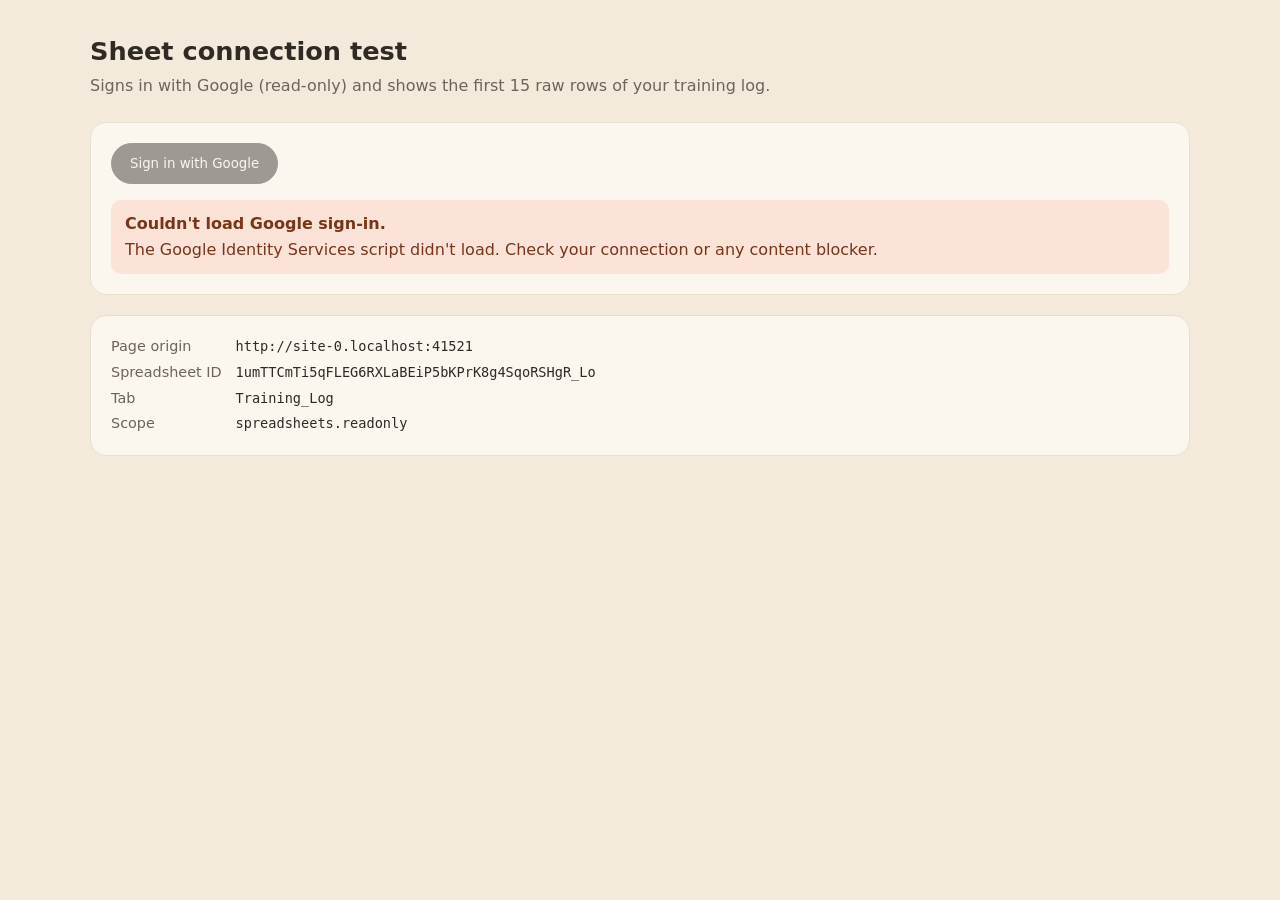
<file: connection-test.html>
<!doctype html>
<html lang="en">
<head>
  <meta charset="utf-8" />
  <meta name="viewport" content="width=device-width, initial-scale=1" />
  <title>Sheet Connection Test</title>
  <style>
    :root {
      --bg: #F3EADB; --paper: #FBF6EE; --edge: #EADFCB;
      --ink: #2F2A24; --soft: #6E6458;
      --ok-bg: #E4EAD6; --ok-ink: #3D4A26;
      --err-bg: #FBE3D8; --err-ink: #7A3418;
      --warn-bg: #FBEFD2; --warn-ink: #6B4A0E;
    }
    * { box-sizing: border-box; }
    body {
      margin: 0; padding: 32px 16px 64px;
      background: var(--bg); color: var(--ink);
      font: 16px/1.5 system-ui, -apple-system, "Segoe UI", sans-serif;
    }
    main { max-width: 1100px; margin: 0 auto; }
    h1 { margin: 0 0 4px; font-size: 1.6rem; }
    .sub { margin: 0 0 24px; color: var(--soft); }
    .card {
      background: var(--paper); border: 1px solid var(--edge);
      border-radius: 16px; padding: 20px; margin-bottom: 20px;
    }
    .actions { display: flex; flex-wrap: wrap; gap: 10px; align-items: center; }
    button {
      font: 600 0.95rem/1 inherit; font-family: inherit;
      padding: 12px 18px; border-radius: 999px; cursor: pointer;
      border: 1px solid var(--ink); background: var(--ink); color: var(--paper);
    }
    button.secondary { background: transparent; color: var(--ink); }
    button:disabled { opacity: 0.45; cursor: not-allowed; }
    .msg { margin: 16px 0 0; padding: 12px 14px; border-radius: 10px; }
    .msg:empty { display: none; }
    .msg.info { background: var(--edge); color: var(--ink); }
    .msg.ok   { background: var(--ok-bg); color: var(--ok-ink); }
    .msg.err  { background: var(--err-bg); color: var(--err-ink); }
    .msg.warn { background: var(--warn-bg); color: var(--warn-ink); }
    .msg strong { display: block; margin-bottom: 2px; }
    dl { display: grid; grid-template-columns: max-content 1fr; gap: 4px 14px; margin: 0; font-size: 0.9rem; }
    dt { color: var(--soft); }
    dd { margin: 0; word-break: break-all; font-family: ui-monospace, Menlo, monospace; font-size: 0.85rem; }
    .table-wrap { overflow-x: auto; }
    table { border-collapse: collapse; font-size: 0.85rem; white-space: nowrap; }
    th, td { border: 1px solid var(--edge); padding: 6px 10px; text-align: left; vertical-align: top; }
    thead th { background: var(--bg); position: sticky; top: 0; }
    td.rownum, th.rownum { color: var(--soft); text-align: right; background: var(--bg); }
    td.empty { color: #C8BDAE; }
  </style>
</head>
<body>
<main>
  <h1>Sheet connection test</h1>
  <p class="sub">Signs in with Google (read-only) and shows the first 15 raw rows of your training log.</p>

  <section class="card">
    <div class="actions">
      <button id="signin" type="button" disabled>Sign in with Google</button>
      <button id="reload" type="button" class="secondary" hidden>Fetch rows again</button>
      <button id="signout" type="button" class="secondary" hidden>Sign out</button>
    </div>
    <div id="msg" class="msg info" role="status" aria-live="polite">Loading Google sign-in…</div>
  </section>

  <section class="card">
    <dl>
      <dt>Page origin</dt><dd id="cfg-origin"></dd>
      <dt>Spreadsheet ID</dt><dd id="cfg-sheet"></dd>
      <dt>Tab</dt><dd id="cfg-tab"></dd>
      <dt>Scope</dt><dd>spreadsheets.readonly</dd>
    </dl>
  </section>

  <section class="card" id="result" hidden>
    <p id="result-title" style="margin:0 0 12px;font-weight:600"></p>
    <div class="table-wrap"><table id="table"></table></div>
  </section>
</main>

<script src="config.js"></script>
<script>
  "use strict";

  const SCOPE = "https://www.googleapis.com/auth/spreadsheets.readonly";
  const EXPECTED_ORIGIN = "http://localhost:8000";
  const ROW_LIMIT = 15;

  const $ = (id) => document.getElementById(id);
  const cfg = window.APP_CONFIG;
  let tokenClient = null;
  let accessToken = null;

  /* ---------- on-page messages ---------- */

  function show(kind, title, detail = "") {
    const el = $("msg");
    el.className = `msg ${kind}`;
    el.replaceChildren();
    const t = document.createElement("strong");
    t.textContent = title;
    el.append(t);
    if (detail) el.append(document.createTextNode(detail));
  }

  function setSignedIn(on) {
    $("signin").hidden = on;
    $("reload").hidden = !on;
    $("signout").hidden = !on;
  }

  /* ---------- startup checks ---------- */

  $("cfg-origin").textContent = location.origin === "null" ? location.href : location.origin;

  if (!cfg || !cfg.clientId || !cfg.spreadsheetId || !cfg.tabName) {
    show("err", "config.js is missing or incomplete.",
      "Copy config.example.js to config.js and fill in clientId, spreadsheetId and tabName.");
    throw new Error("Missing config");
  }
  $("cfg-sheet").textContent = cfg.spreadsheetId;
  $("cfg-tab").textContent = cfg.tabName;

  const wrongOrigin = location.origin !== EXPECTED_ORIGIN;

  /* ---------- Google Identity Services (token model) ---------- */

  function initGoogle() {
    tokenClient = google.accounts.oauth2.initTokenClient({
      client_id: cfg.clientId,
      scope: SCOPE,
      callback: onToken,
      error_callback: onPopupError,
    });
    $("signin").disabled = false;
    if (wrongOrigin) {
      show("warn", `This page must be opened at ${EXPECTED_ORIGIN}/connection-test.html`,
        `It's currently at ${location.origin === "null" ? "a file:// path" : location.origin}. ` +
        "Google only allows sign-in from the origin you authorized, so sign-in will fail here " +
        "(Google shows an \"origin_mismatch\" error in its popup). Note that 127.0.0.1 doesn't count as localhost.");
    } else {
      show("info", "Ready.", "Click \"Sign in with Google\" and approve read-only access to your sheets.");
    }
  }

  // Popup closed, blocked, or otherwise never returned a response.
  function onPopupError(err) {
    const type = err && err.type;
    if (type === "popup_closed") {
      show("warn", "Sign-in cancelled.", "The Google window was closed before you finished. Click the button to try again.");
    } else if (type === "popup_failed_to_open") {
      show("err", "The Google sign-in window couldn't open.", "Your browser blocked the popup. Allow popups for localhost:8000 and try again.");
    } else {
      show("err", "Sign-in didn't complete.", `Google reported: ${type || "unknown error"}.`);
    }
  }

  // Google returned a response: either a token or an error such as access_denied.
  function onToken(resp) {
    if (resp.error) {
      if (resp.error === "access_denied") {
        show("err", "Access denied.", "You declined the permission request, so the page can't read the sheet. Sign in again and click Allow/Continue.");
      } else {
        show("err", "Google sign-in returned an error.", `${resp.error}${resp.error_description ? ": " + resp.error_description : ""}`);
      }
      return;
    }
    // With granular consent the user can approve sign-in but untick the Sheets box.
    if (!google.accounts.oauth2.hasGrantedAllScopes(resp, SCOPE)) {
      show("err", "Access denied.", "You signed in but didn't tick \"See all your Google Sheets spreadsheets\". Sign in again and leave that box checked.");
      return;
    }
    accessToken = resp.access_token;
    setSignedIn(true);
    fetchRows();
  }

  /* ---------- Sheets API ---------- */

  async function sheetsGet(path) {
    const res = await fetch(`https://sheets.googleapis.com/v4/spreadsheets/${path}`, {
      headers: { Authorization: `Bearer ${accessToken}` },
    });
    let body = null;
    try { body = await res.json(); } catch (_) { /* non-JSON error page */ }
    return { ok: res.ok, status: res.status, body };
  }

  function explainApiError(r, step) {
    const e = (r.body && r.body.error) || {};
    const msg = e.message || `HTTP ${r.status}`;
    const reason = JSON.stringify(e.details || "");

    if (r.status === 401) {
      return ["Your sign-in expired.", "Access tokens last about an hour. Sign in again."];
    }
    if (r.status === 404) {
      return ["Spreadsheet not found. Check the spreadsheet ID.",
        `Google couldn't find a spreadsheet with ID "${cfg.spreadsheetId}". Copy the long ID from the sheet's URL ` +
        "(between /d/ and /edit) into config.js."];
    }
    if (r.status === 403 && /SERVICE_DISABLED|has not been used|is disabled/i.test(msg + reason)) {
      return ["The Google Sheets API isn't enabled for this project.", msg];
    }
    if (r.status === 403) {
      return ["Access denied by Google Sheets.",
        "You're signed in, but this Google account can't open that spreadsheet. Make sure you signed in with the " +
        "account your coach shared the sheet with, and that the ID is right. " + `(${msg})`];
    }
    if (r.status === 400 && step === "values" && /parse range/i.test(msg)) {
      return ["Tab not found. Check the tab name.", `There's no tab called "${cfg.tabName}". ${msg}`];
    }
    return [`Google Sheets returned an error (${r.status}).`, msg];
  }

  async function fetchRows() {
    $("result").hidden = true;
    show("info", "Signed in. Reading your sheet…");
    try {
      // 1) Spreadsheet metadata: confirms the ID and lists the real tab names.
      const meta = await sheetsGet(`${encodeURIComponent(cfg.spreadsheetId)}?fields=properties.title,sheets.properties.title`);
      if (!meta.ok) { show("err", ...explainApiError(meta, "meta")); return; }

      const tabs = (meta.body.sheets || []).map((s) => s.properties.title);
      if (!tabs.includes(cfg.tabName)) {
        const close = tabs.find((t) => t.trim().toLowerCase() === cfg.tabName.trim().toLowerCase());
        show("err", "Tab not found. Check the tab name.",
          `"${meta.body.properties.title}" has no tab called "${cfg.tabName}". ` +
          (close ? `Did you mean "${close}"? (Tab names are case- and space-sensitive.) ` : "") +
          `Tabs in this spreadsheet: ${tabs.map((t) => `"${t}"`).join(", ")}.`);
        return;
      }

      // 2) First N rows of the tab, raw (formatted as shown in the sheet).
      const range = `'${cfg.tabName.replace(/'/g, "''")}'!1:${ROW_LIMIT}`;
      const vals = await sheetsGet(`${encodeURIComponent(cfg.spreadsheetId)}/values/${encodeURIComponent(range)}?majorDimension=ROWS`);
      if (!vals.ok) { show("err", ...explainApiError(vals, "values")); return; }

      const rows = vals.body.values || [];
      renderTable(rows);
      show("ok", "Connected.",
        `Read ${rows.length} row${rows.length === 1 ? "" : "s"} from "${cfg.tabName}" in "${meta.body.properties.title}". The sheet is still private.`);
    } catch (err) {
      show("err", "Couldn't reach Google Sheets.", `Check your internet connection. (${err.message})`);
    }
  }

  function renderTable(rows) {
    const width = rows.reduce((m, r) => Math.max(m, r.length), 0);
    const table = $("table");
    table.replaceChildren();

    const thead = table.createTHead().insertRow();
    const corner = document.createElement("th");
    corner.className = "rownum";
    corner.textContent = "#";
    thead.append(corner);
    for (let c = 0; c < width; c++) {
      const th = document.createElement("th");
      th.textContent = columnLetter(c);
      thead.append(th);
    }

    const tbody = table.createTBody();
    rows.forEach((row, i) => {
      const tr = tbody.insertRow();
      const n = tr.insertCell();
      n.className = "rownum";
      n.textContent = i + 1;
      for (let c = 0; c < width; c++) {
        const td = tr.insertCell();
        const v = row[c];
        if (v === undefined || v === "") { td.className = "empty"; td.textContent = "·"; }
        else td.textContent = v; // textContent: sheet data is never treated as HTML
      }
    });

    $("result-title").textContent = `First ${rows.length} rows of ${cfg.tabName} (raw, unparsed)`;
    $("result").hidden = false;
  }

  function columnLetter(i) {
    let s = "";
    for (i += 1; i > 0; i = Math.floor((i - 1) / 26)) s = String.fromCharCode(65 + ((i - 1) % 26)) + s;
    return s;
  }

  /* ---------- buttons ---------- */

  $("signin").addEventListener("click", () => {
    show("info", "Waiting for Google…", "Finish signing in in the popup window.");
    tokenClient.requestAccessToken({ prompt: "" });
  });

  $("reload").addEventListener("click", fetchRows);

  $("signout").addEventListener("click", () => {
    const t = accessToken;
    accessToken = null;
    setSignedIn(false);
    $("result").hidden = true;
    if (t) google.accounts.oauth2.revoke(t, () => {});
    show("info", "Signed out.", "Access was revoked. The page can no longer read your sheet until you sign in again.");
  });

  /* ---------- load GIS ---------- */

  const gis = document.createElement("script");
  gis.src = "https://accounts.google.com/gsi/client";
  gis.async = true;
  gis.onload = initGoogle;
  gis.onerror = () => show("err", "Couldn't load Google sign-in.",
    "The Google Identity Services script didn't load. Check your connection or any content blocker.");
  document.head.append(gis);
</script>
</body>
</html>
</file>
